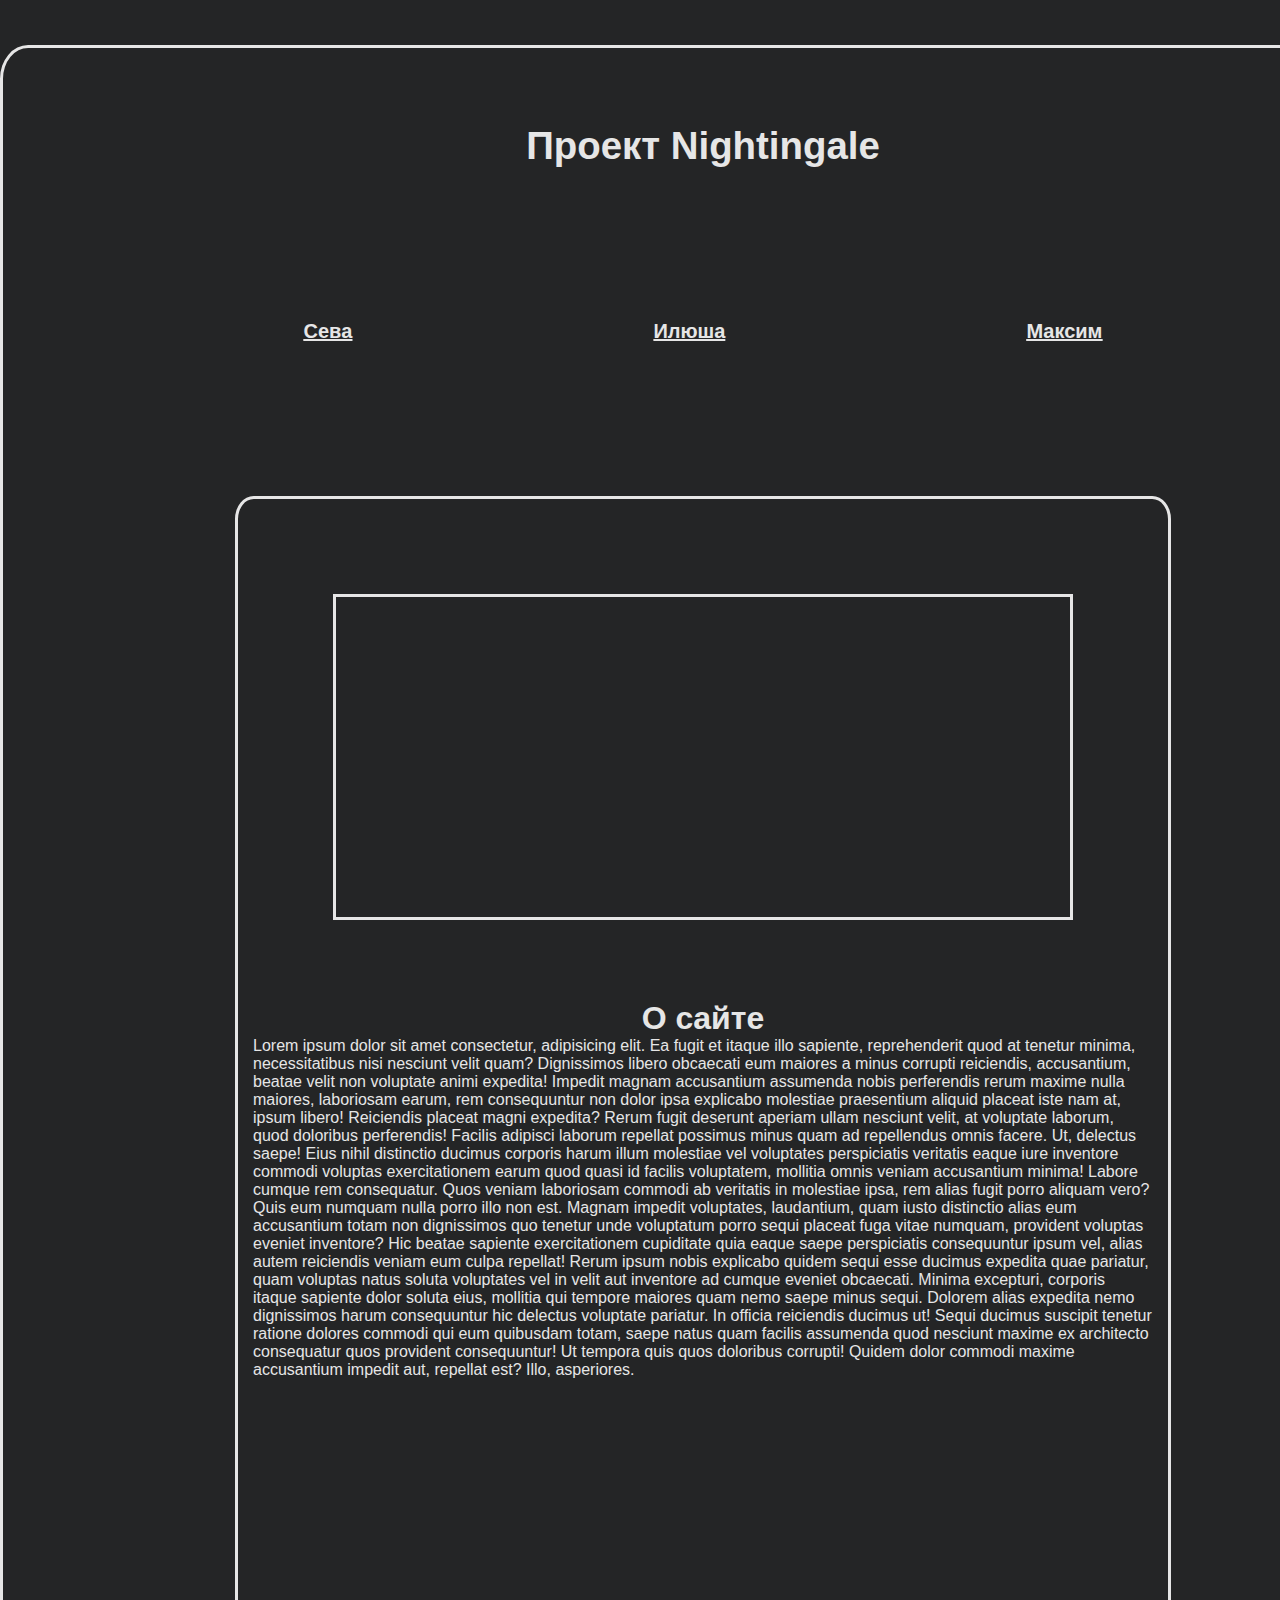
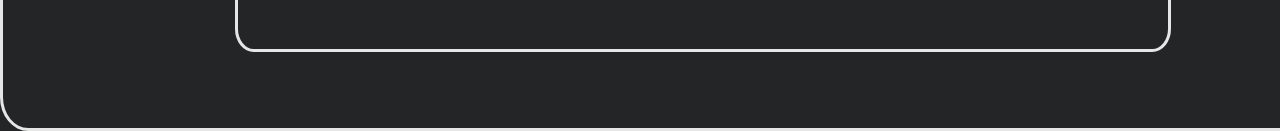
<file: index.html>
<!DOCTYPE html>
<html lang="en">
<head>
    <meta charset="UTF-8">
    <meta http-equiv="X-UA-Compatible" content="IE=edge">
    <meta name="viewport" content="width=device-width, initial-scale=1.0">
    <title>Nightingale</title>
    <link rel="stylesheet" href="index.css">
</head>
<body>
    <div class="container">
        <header class="header">
            <h1>Проект Nightingale</h1>
        </header>
        <div class="nav">
            <a href="seva.html">Сева</a>
            <p>Илюша</p>
            <a href="about-max.html">Максим</a>
        </div>
        <main class="main">
            <div class="about-us-banner"></div>
            <h1 align="center">O cайте</h1>
           Lorem ipsum dolor sit amet consectetur, adipisicing elit. Ea fugit et itaque illo sapiente, reprehenderit quod at tenetur minima, necessitatibus nisi nesciunt velit quam? Dignissimos libero obcaecati eum maiores a minus corrupti reiciendis, accusantium, beatae velit non voluptate animi expedita! Impedit magnam accusantium assumenda nobis perferendis rerum maxime nulla maiores, laboriosam earum, rem consequuntur non dolor ipsa explicabo molestiae praesentium aliquid placeat iste nam at, ipsum libero! Reiciendis placeat magni expedita? Rerum fugit deserunt aperiam ullam nesciunt velit, at voluptate laborum, quod doloribus perferendis! Facilis adipisci laborum repellat possimus minus quam ad repellendus omnis facere. Ut, delectus saepe! Eius nihil distinctio ducimus corporis harum illum molestiae vel voluptates perspiciatis veritatis eaque iure inventore commodi voluptas exercitationem earum quod quasi id facilis voluptatem, mollitia omnis veniam accusantium minima! Labore cumque rem consequatur. Quos veniam laboriosam commodi ab veritatis in molestiae ipsa, rem alias fugit porro aliquam vero? Quis eum numquam nulla porro illo non est. Magnam impedit voluptates, laudantium, quam iusto distinctio alias eum accusantium totam non dignissimos quo tenetur unde voluptatum porro sequi placeat fuga vitae numquam, provident voluptas eveniet inventore? Hic beatae sapiente exercitationem cupiditate quia eaque saepe perspiciatis consequuntur ipsum vel, alias autem reiciendis veniam eum culpa repellat! Rerum ipsum nobis explicabo quidem sequi esse ducimus expedita quae pariatur, quam voluptas natus soluta voluptates vel in velit aut inventore ad cumque eveniet obcaecati. Minima excepturi, corporis itaque sapiente dolor soluta eius, mollitia qui tempore maiores quam nemo saepe minus sequi. Dolorem alias expedita nemo dignissimos harum consequuntur hic delectus voluptate pariatur. In officia reiciendis ducimus ut! Sequi ducimus suscipit tenetur ratione dolores commodi qui eum quibusdam totam, saepe natus quam facilis assumenda quod nesciunt maxime ex architecto consequatur quos provident consequuntur! Ut tempora quis quos doloribus corrupti! Quidem dolor commodi maxime accusantium impedit aut, repellat est? Illo, asperiores.
        </main>
    </div>
    
</body>
</html>
</file>
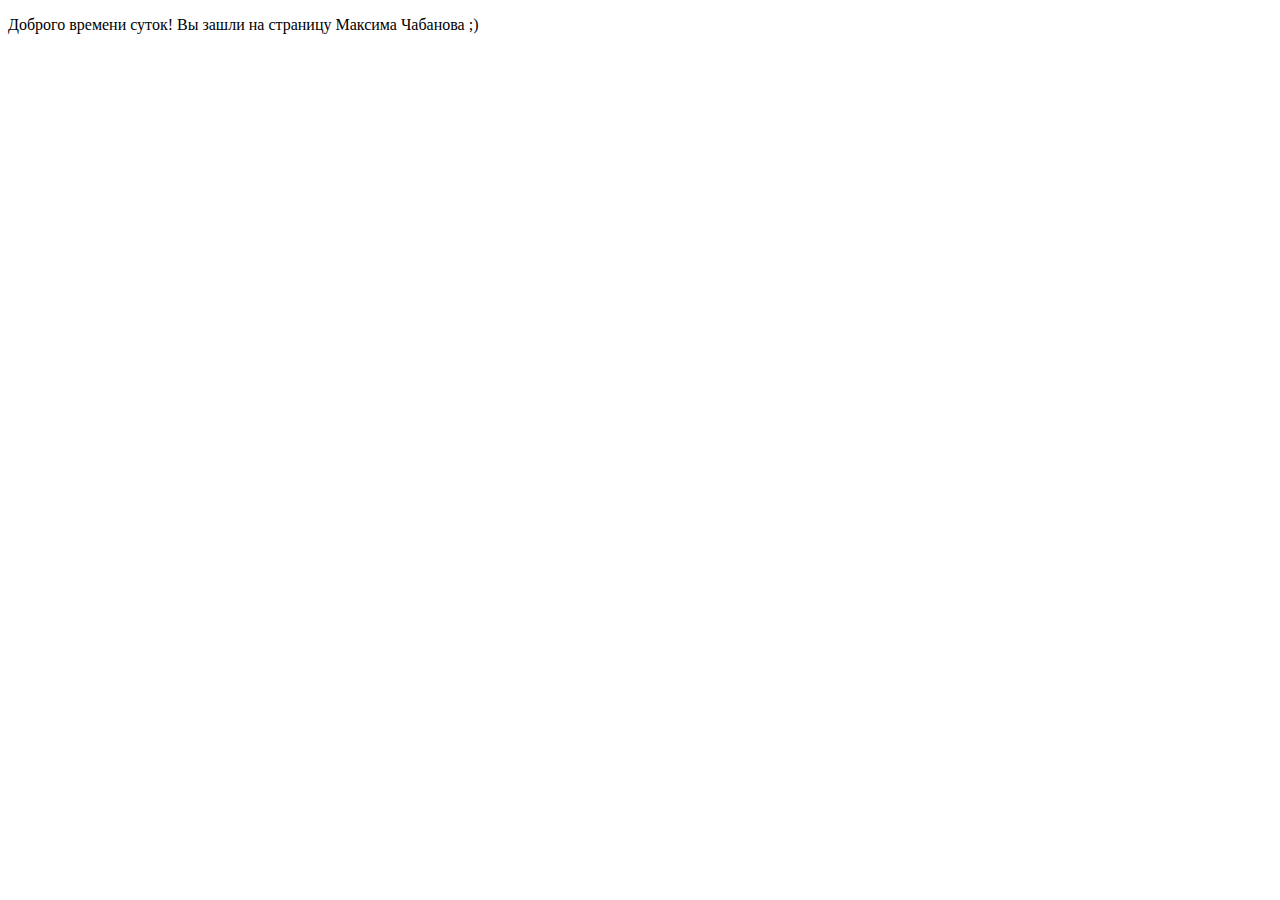
<file: about-max.html>
<!DOCTYPE html>
<html lang="en">
<head>
    <meta charset="UTF-8">
    <meta http-equiv="X-UA-Compatible" content="IE=edge">
    <meta name="viewport" content="width=device-width, initial-scale=1.0">
    <title>Максим Чабанов :)</title>
</head>
<body>
    <p>Доброго времени суток! Вы зашли на страницу Максима Чабанова ;)</p>
</body>
</html>
</file>
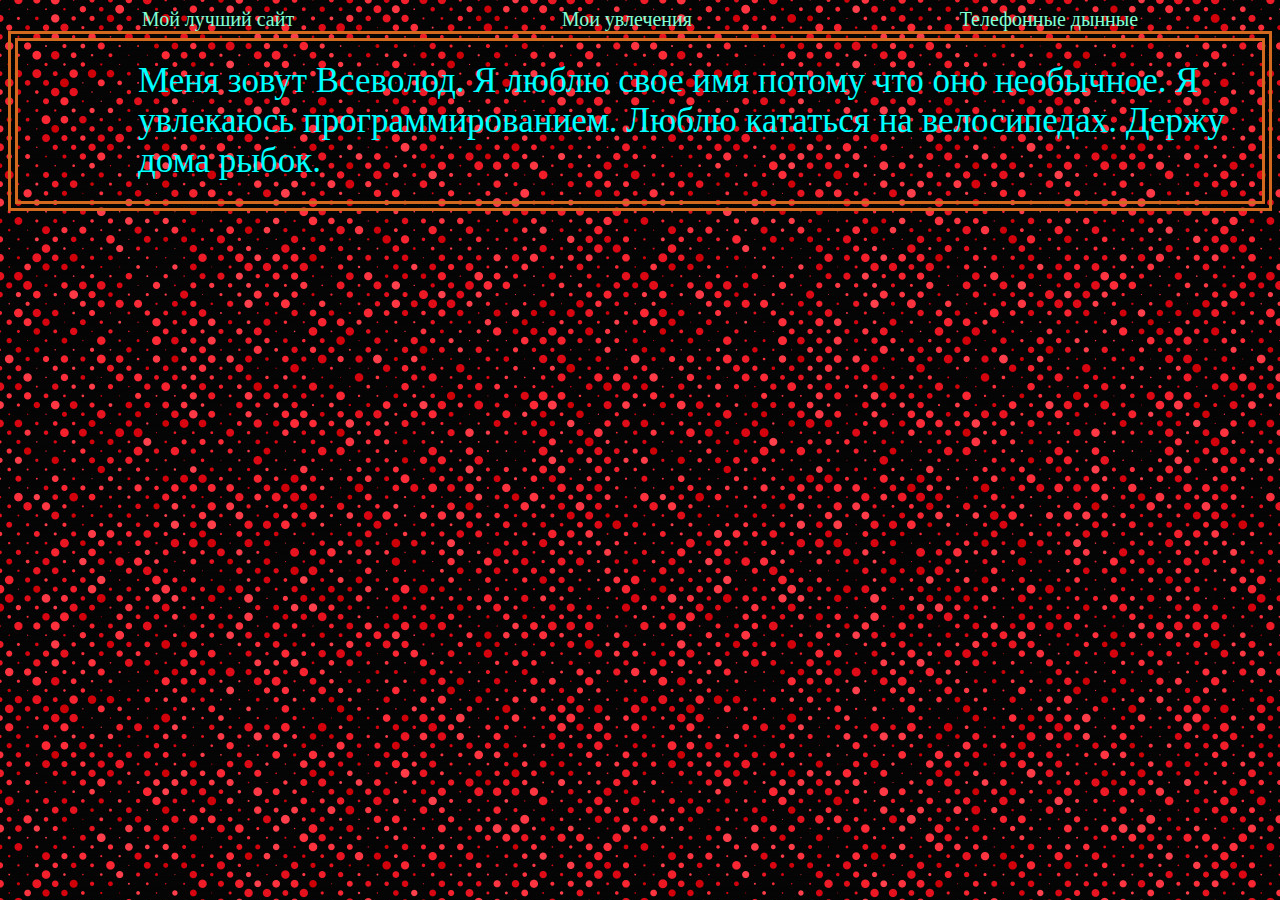
<file: seva.html>
<!DOCTYPE html>
<html lang="en">
<head>
    <meta charset="UTF-8">
    <meta http-equiv="X-UA-Compatible" content="IE=edge">
    <meta name="viewport" content="width=device-width, initial-scale=1.0">
    <style>
        .in-main{
            border: chocolate 10px double;
            font-size: 35px;
            color: aqua;
            padding: 20px;
            padding-left: 120px;
        }
        .header{
            display: flex;
            justify-content: space-around;
        }
        .header a{
            text-decoration: none;
            color:aquamarine;
            font-size: 20px;
            transition-duration: 3s;
        }
        .header a:hover{
            transition-duration: 3s;
            color:blue;
            font-size: 30px;

        }
        body{
            background: url(fon.jpg);
        }
    </style>
    <title>О-себе</title>
</head>
<body>
    <header class="header"><a href="">Мой лучший сайт</a><a href="">Мои увлечения</a><a href="">Телефонные дынные</a></header>
    <main>
        <div class="in-main">
            Меня зовут Всеволод. Я люблю свое имя потому что оно необычное. Я увлекаюсь программированием. Люблю кататься на велосипедах.
            Держу дома рыбок. 
        </div>
    </main>
</body>
</html>
</file>
<file: index.css>
*{
    margin:0;
    padding:0;
    color: hsl(0deg 0% 90%);
    font-family: sans-serif;
}

a {
    cursor: pointer;
}

body{ 
    background: hsl(216deg 7% 5% / 90%);
}
.container{
    width:1100px;
    height: 105rem;
    border: 3px solid hsl(0deg 0% 90%);
    border-radius: 2%;
    margin: auto;
    margin-top: 5vh;
    display: flex;
    justify-content: space-around;
    align-items: center;
    flex-flow: column nowrap;
    padding: 0 150px 0 150px;
}

.header{
    font-size: 120%;
}

.nav{
    width:inherit;
    display: flex;
    justify-content: space-around;
    align-items: center;
    font-size: 20px;
    font-weight: 700;
    text-decoration: underline;
}

.main{
    width: 900px;
    height: 70rem;
    border: 3px solid hsl(0deg 0% 90%);
    border-radius: 2%;
    padding: 15px;
}

.about-us-banner {
    margin: 5rem;
    height: 20rem;
    border: 3px solid hsl(0deg 0% 90%);
}
a{
    transition-duration: 2s;
}
a:hover{
    transition-duration: 2s;
    font-size: 25px;
    text-decoration: none;
}
</file>
